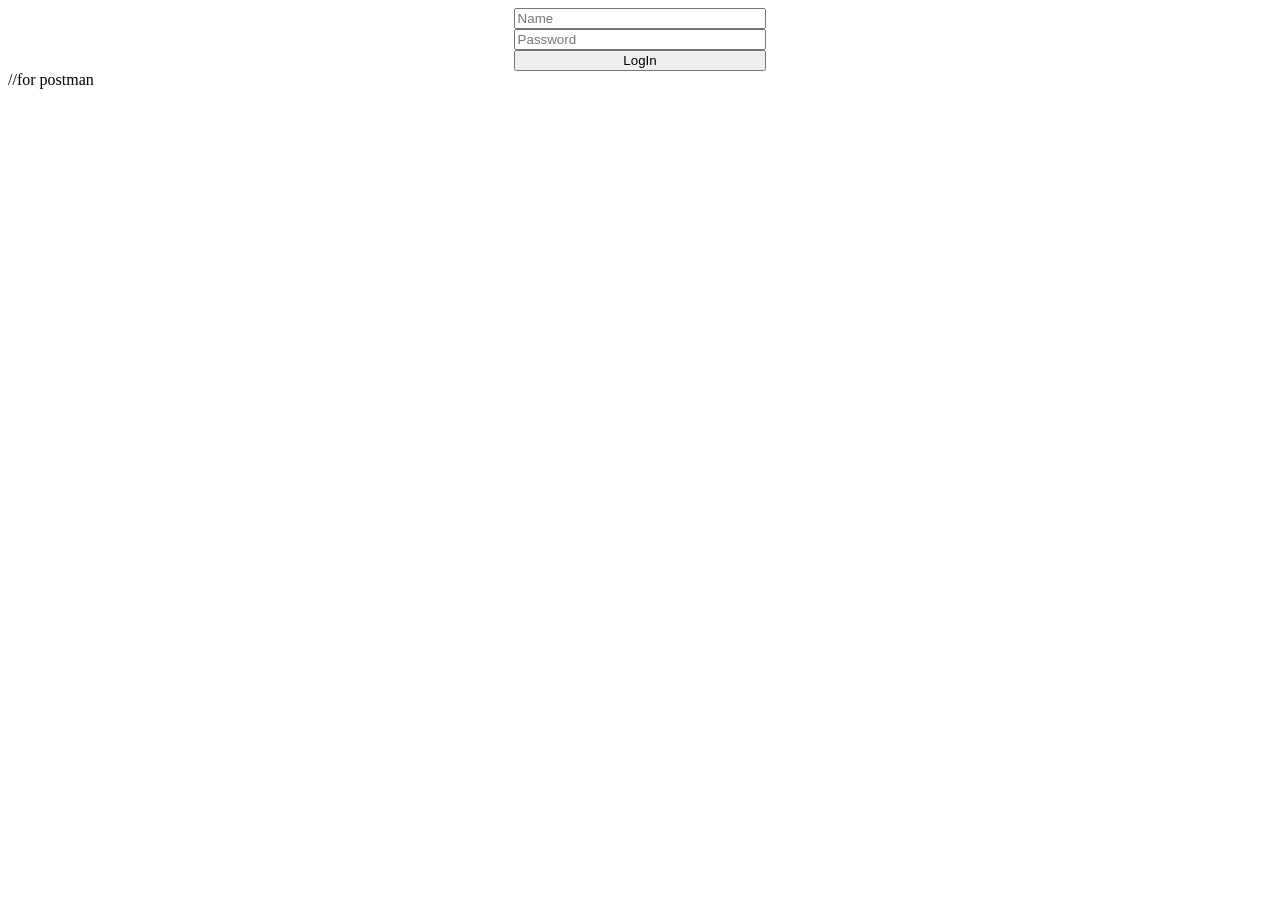
<file: wwwroot/index.html>
<!DOCTYPE html>
<html lang="en">

<head>
    <meta charset="UTF-8">
    <meta http-equiv="X-UA-Compatible" content="IE=edge">
    <meta name="viewport" content="width=device-width, initial-scale=1.0">
    <title>LogIn</title>
    <link rel="stylesheet" href="css/site.css">
</head>

<body>
    <form action="javascript:void(0);" id="formLogIn" method="POST" onsubmit="Login()">
        <input type="text" id="name" name="name" placeholder="Name">
        <input type="password" id="password" name="password" placeholder="Password">
        <input type="submit" value="LogIn">
    </form>
    <script src="js/login.js">
    </script>
    //for postman 
    <div class="postman-run-button"
data-postman-action="collection/fork"
data-postman-visibility="public"
data-postman-var-1="31280770-02e4a036-838d-425f-b6be-a5d456505afb"
data-postman-collection-url="entityId=31280770-02e4a036-838d-425f-b6be-a5d456505afb&entityType=collection&workspaceId=1e75bdf3-cce7-4714-8786-62ff278ee17a"></div>
<script type="text/javascript">
  (function (p,o,s,t,m,a,n) {
    !p[s] && (p[s] = function () { (p[t] || (p[t] = [])).push(arguments); });
    !o.getElementById(s+t) && o.getElementsByTagName("head")[0].appendChild((
      (n = o.createElement("script")),
      (n.id = s+t), (n.async = 1), (n.src = m), n
    ));
  }(window, document, "_pm", "PostmanRunObject", "https://run.pstmn.io/button.js"));
</script>
</body>
</html>
</file>
<file: wwwroot/css/site.css>
/* input[type='submit'],
button,
[aria-label] {
    cursor: pointer;
}

#editForm {
    display: none;
}

table {
    font-family: Arial, sans-serif;
    border: 1px solid;
    border-collapse: collapse;
}

th {
    background-color: #f8f8f8;
    padding: 5px;
}

td {
    border: 1px solid;
    padding: 5px;
} */
input[type='submit'],
button,
[aria-label] {
    cursor: pointer;
}

#editForm {
    display: none;
}

table {
    font-family: Arial, sans-serif;
    border: 1px solid;
    border-collapse: collapse;
}

th {
    background-color: #f8f8f8;
    padding: 5px;
}

td {
    border: 1px solid;
    padding: 5px;
}

/* / */
#formLogIn {
    display: flex;
    justify-content: center;
    flex-direction: column;
    margin: auto;
    width: 20%;
}

#taskCrud {
    display: flex;
    justify-content: space-around;
}
#manager{
     display: flex;
    justify-content: space-around;
}
</file>
